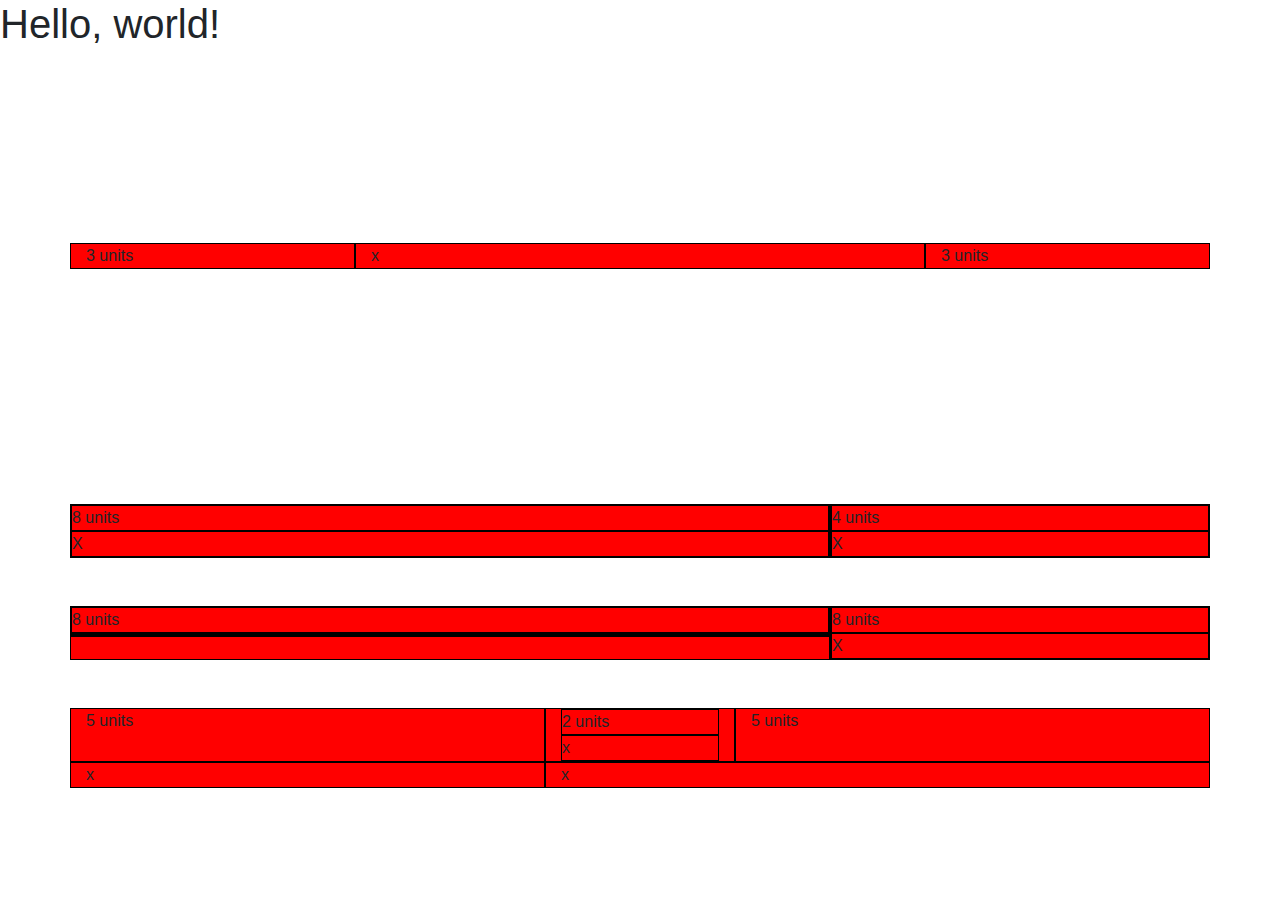
<file: index.html>
<!doctype html>
<html lang="en">
  <head>
    <!-- Required meta tags -->
    <meta charset="utf-8">
    <meta name="viewport" content="width=device-width, initial-scale=1, shrink-to-fit=no">

    <!-- Bootstrap CSS -->
    <link rel="stylesheet" href="https://maxcdn.bootstrapcdn.com/bootstrap/4.0.0/css/bootstrap.min.css" integrity="sha384-Gn5384xqQ1aoWXA+058RXPxPg6fy4IWvTNh0E263XmFcJlSAwiGgFAW/dAiS6JXm" crossorigin="anonymous">
    <link rel="stylesheet" href="styles.css">
    <style>
        body{
            height: 800px;
        }
        section{
            height: 100%;
        }
    </style>
    <title>Hello, world!</title>
  </head>
  <body>
    <h1>Hello, world!</h1>

    <!-- Optional JavaScript -->
    <!-- jQuery first, then Popper.js, then Bootstrap JS -->
    <script src="https://code.jquery.com/jquery-3.2.1.slim.min.js" integrity="sha384-KJ3o2DKtIkvYIK3UENzmM7KCkRr/rE9/Qpg6aAZGJwFDMVNA/GpGFF93hXpG5KkN" crossorigin="anonymous"></script>
    <script src="https://cdnjs.cloudflare.com/ajax/libs/popper.js/1.12.9/umd/popper.min.js" integrity="sha384-ApNbgh9B+Y1QKtv3Rn7W3mgPxhU9K/ScQsAP7hUibX39j7fakFPskvXusvfa0b4Q" crossorigin="anonymous"></script>
    <script src="https://maxcdn.bootstrapcdn.com/bootstrap/4.0.0/js/bootstrap.min.js" integrity="sha384-JZR6Spejh4U02d8jOt6vLEHfe/JQGiRRSQQxSfFWpi1MquVdAyjUar5+76PVCmYl" crossorigin="anonymous"></script>

    <section class="container">
        <div class="row h-50 align-items-center">
            <div class="col-3">
                3 units
            </div>
            <div class="col">
                x
            </div>
            <div class="col-3">
                3 units
            </div>
        </div>


<br><br>
        <div class="row">
            <div class="col-8">
                <div class="row">
                    8 units
                </div>
                <div class="row">
                    X
                </div>
            </div>
            <div class="col-4">
                <div class="row">
                    4 units
                </div>
                <div class="row">
                    X

                </div>
            </div>
        </div>
        
<br><br>
        <div class="row">
            <div class="col-8">
                <div class="row">
                8 units
                </div>
                <div class="row">
                    <div class="col">
                    </div>
                    <div class="col">
                    </div>

                </div>
            </div>
            <div class="col-4">
                <div class="row">
                8 units
                </div>
                <div class="row">
                X
                </div>
            </div> 
        </div>

<br><br>
        <div class="row">
            <div class="col-5">
                5 units
            </div>
            <div class="col-2">
                <div>
                    2 units
                </div>
                <div>
                    x
                </div>
            
            </div>
            <div class="col-5">
                5 units
            </div>
        </div>
        <div class="row">
            <div class="col-5">
            x
            </div>
            <div class="col-7">
            x
            </div>
        </div>

        <br><br>

    

        </div>
        
    </section>


  </body>
</html>
</file>
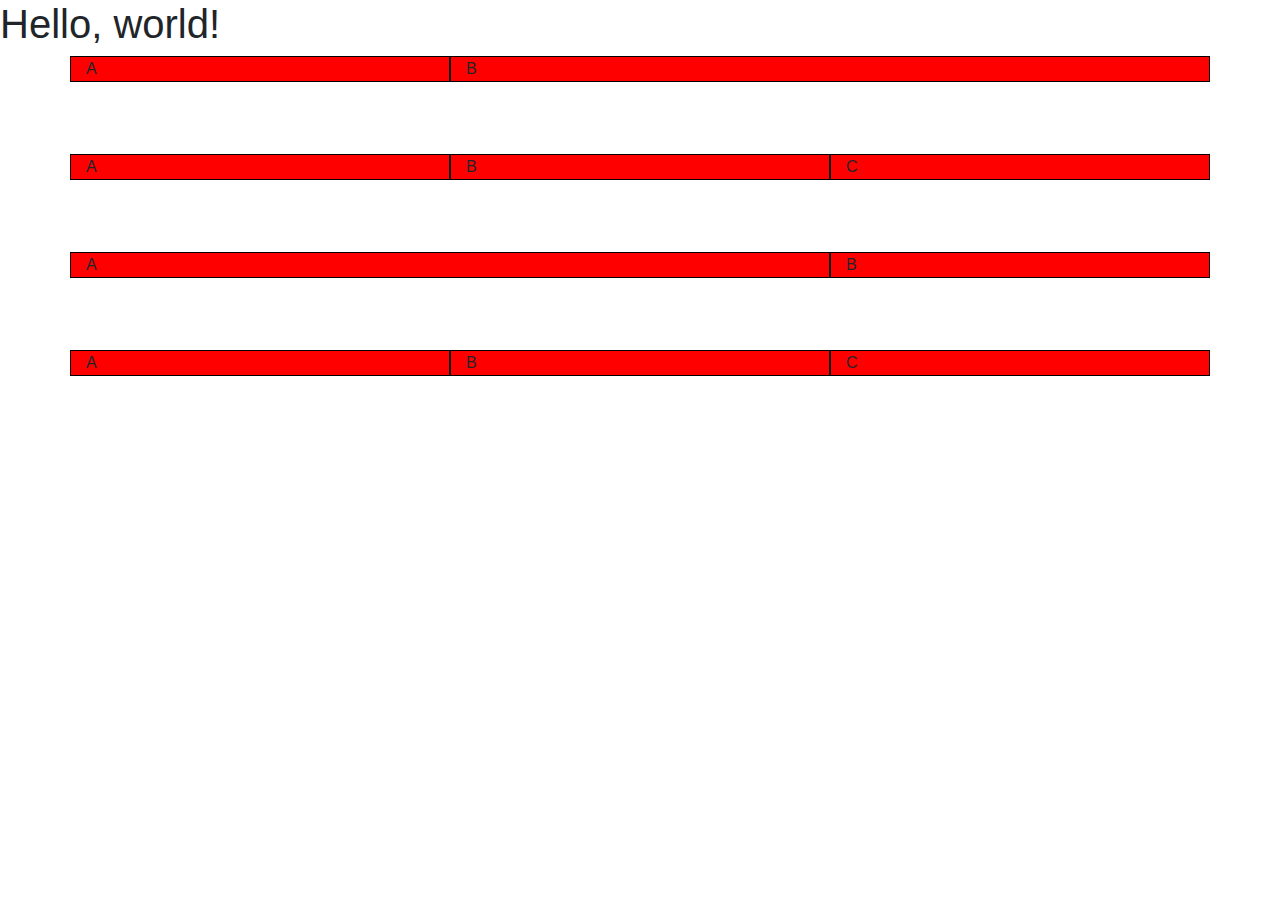
<file: responsive.html>
<!doctype html>
<html lang="en">
  <head>
    <!-- Required meta tags -->
    <meta charset="utf-8">
    <meta name="viewport" content="width=device-width, initial-scale=1, shrink-to-fit=no">

    <!-- Bootstrap CSS -->
    <link rel="stylesheet" href="https://maxcdn.bootstrapcdn.com/bootstrap/4.0.0/css/bootstrap.min.css" integrity="sha384-Gn5384xqQ1aoWXA+058RXPxPg6fy4IWvTNh0E263XmFcJlSAwiGgFAW/dAiS6JXm" crossorigin="anonymous">
    <link rel="stylesheet" href="styles.css">
    <title>Hello, world!</title>
  </head>
  <body>
    <h1>Hello, world!</h1>

    <!-- Optional JavaScript -->
    <!-- jQuery first, then Popper.js, then Bootstrap JS -->
    <script src="https://code.jquery.com/jquery-3.2.1.slim.min.js" integrity="sha384-KJ3o2DKtIkvYIK3UENzmM7KCkRr/rE9/Qpg6aAZGJwFDMVNA/GpGFF93hXpG5KkN" crossorigin="anonymous"></script>
    <script src="https://cdnjs.cloudflare.com/ajax/libs/popper.js/1.12.9/umd/popper.min.js" integrity="sha384-ApNbgh9B+Y1QKtv3Rn7W3mgPxhU9K/ScQsAP7hUibX39j7fakFPskvXusvfa0b4Q" crossorigin="anonymous"></script>
    <script src="https://maxcdn.bootstrapcdn.com/bootstrap/4.0.0/js/bootstrap.min.js" integrity="sha384-JZR6Spejh4U02d8jOt6vLEHfe/JQGiRRSQQxSfFWpi1MquVdAyjUar5+76PVCmYl" crossorigin="anonymous"></script>
  
    <section class="container">
        <div class="row">
            <div class="col-12 col-md-4">
                A
            </div>
            <div class="col-12 col-md-8">
                B
            </div>
        </div>
    </section>
    <br><br><br>
    <section class="container">
        <div class="row">
            <div class="col-12 col-md-12 col-xl-4">
                A
            </div>
            <div class="col-12 col-md-6 col-xl-4">
                B
            </div>
            <div class="col-12 col-md-6 col-xl-4">
                C
            </div>
        </div>
    </section>
    <br><br><br>
    <section class="container">
        <div class="row">
            <div class="col-6 col-md-8">
                A
            </div>
            <div class="col-6 col-md-4">
                B
            </div>
        </div>
    </section>
    <br><br><br>
    <section class="container">
        <div class="row">
            <div class="col-12 col-md-4">
                A
            </div>
            <div class="col-6 col-md-4">
                B
            </div>
            <div class="col-6 col-md-4">
                C
            </div>
        </div>
    </section>
  
  
  
  
  </body>
</html>
</file>
<file: styles.css>
div.row div{
    background-color: red;
    border: 1px black solid;
}
</file>
